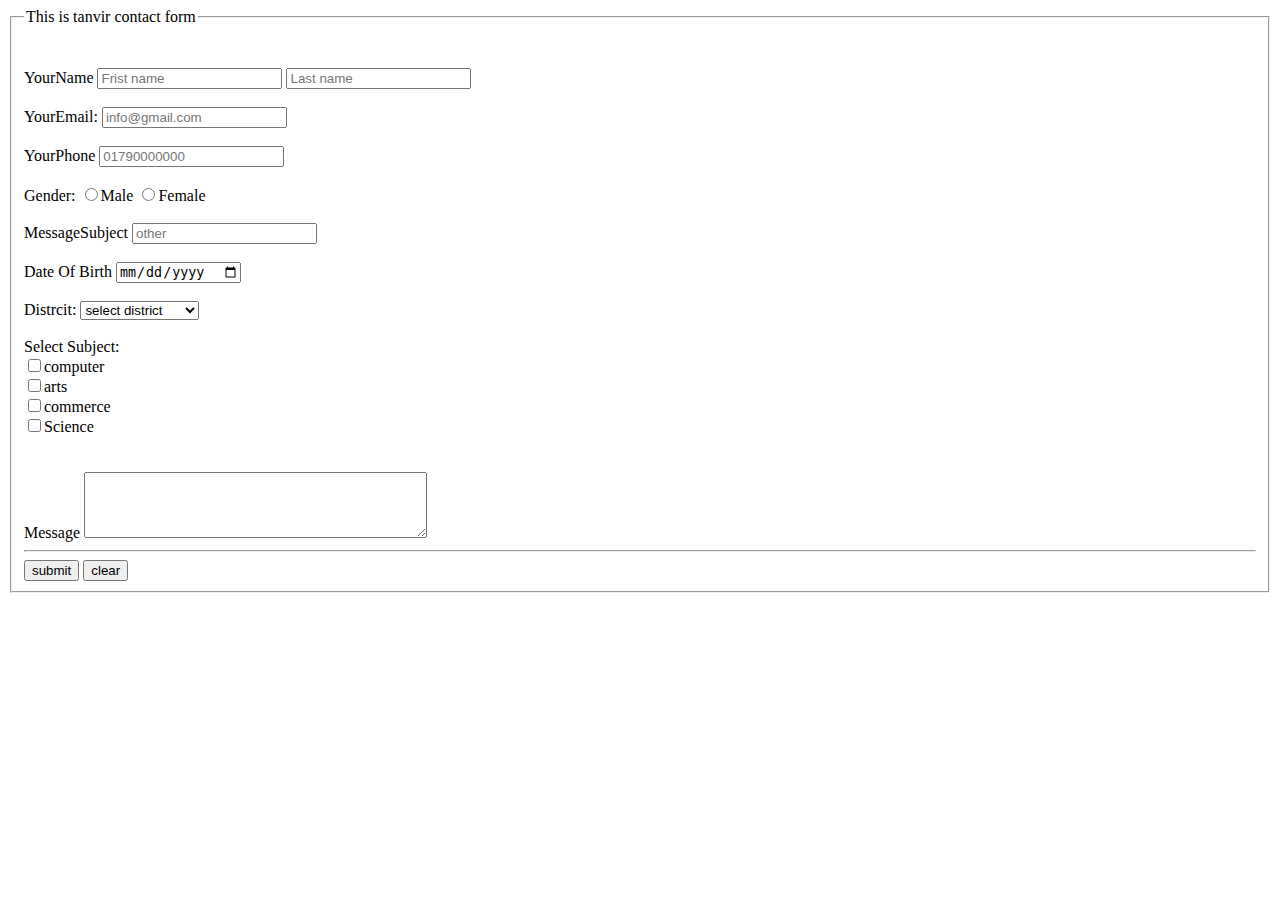
<file: button.html>
<!DOCTYPE html>
<html lang="en">

<head>
    <meta charset="UTF-8">
    <meta http-equiv="X-UA-Compatible" content="IE=edge">
    <meta name="viewport" content="width=device-width, initial-scale=1.0">
    <title>Document</title>
</head>

<body>
    <form action="This is my form">
        <fieldset>
            <legend>This is tanvir contact form</legend>
            <br><br>
            <label for="">YourName</label>
            <input type="text" name="Frist name" id="" placeholder="Frist name">
            <input type="text" name="Frist name" id="" placeholder="Last name">
            <br><br>
            <label for="">YourEmail:</label>
            <input type="text" name="Frist name" id="" placeholder="info@gmail.com">
            <br><br>
            <label for="">YourPhone</label>
            <input type="tel" name="Frist name" id="" placeholder="01790000000">
            <br><br>
            <label for="Gender">Gender:</label>
            <input type="radio" id="Male" name="Gender" value="Male">Male
            <input type="radio" id="Female" name="Gender" value="Female">Female
            <br><br>
            <label for="">MessageSubject</label>
            <input type="tel" name="Frist name" id="" placeholder="other">
            <br><br>
            <label for="">Date Of Birth</label>
            <input type="date" name="Frist name" id="">
            <br><br>
            <label for="">Distrcit:</label>
            <select name="" id="">
                <option value="">select district</option>
                <option value="">DHAKA</option>
                <option value="">CHOTTOGRAM</option>
                <option value="">NOAKHALI</option>
                <option value="">BARISAL</option>
            </select>
            <br><br>
            <label for="checkbox">Select Subject:</label><br>
            <input type="checkbox" name="" id="">computer <br>
            <input type="checkbox" name="" id="">arts<br>
            <input type="checkbox" name="" id="">commerce<br>
            <input type="checkbox" name="" id="">Science<br>
            <br><br>
            <label for="">Message</label>
            <textarea name="" id="" cols="40" rows="4"></textarea>
            <hr>
            <button type="submit">submit</button>
            <button type="submit">clear</button>
        </fieldset>
    </form>
</body>

</html>
</file>
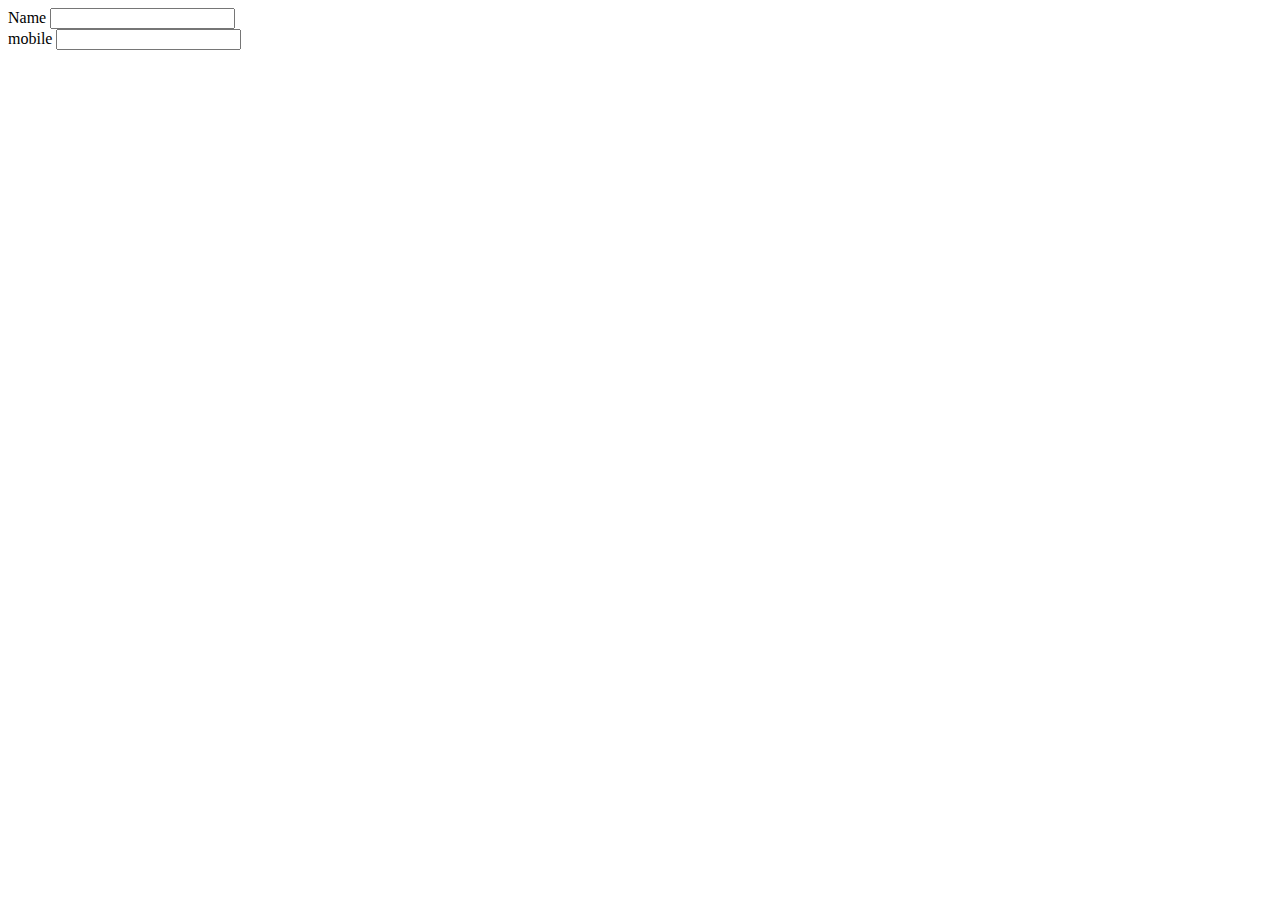
<file: form.html>
<!DOCTYPE html>
<html lang="en">
<head>
    <meta charset="UTF-8">
    <meta http-equiv="X-UA-Compatible" content="IE=edge">
    <meta name="viewport" content="width=device-width, initial-scale=1.0">
    <title>Document</title>
</head>
    <body>
        <label for="Name">Name</label>
        <input type="">
        <br>
        <!--  -->
        <label for="">mobile</label>
        <!--  -->
        <input type="text">
        <br>
        <!-- <label for="about">about</label>
        <input type="text"> -->
        
    </body>
</html>
</file>
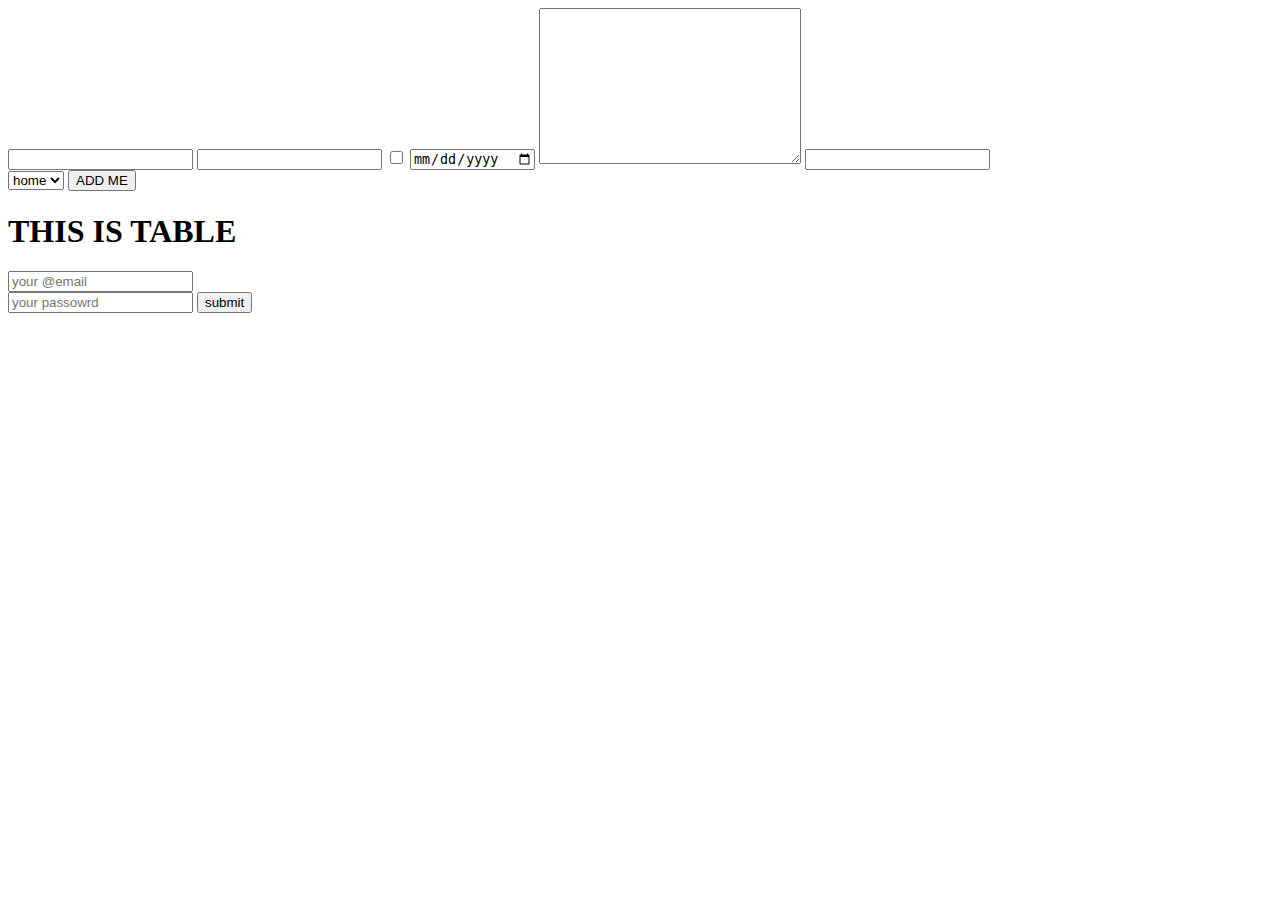
<file: p.html>
<!DOCTYPE html>
<html lang="en">
<head>
    <meta charset="UTF-8">
    <meta http-equiv="X-UA-Compatible" content="IE=edge">
    <meta name="viewport" content="width=device-width, initial-scale=1.0">
    <title>Document</title>
</head>
    <body>
            <div>
                <input type="text">
                <input type="password" name="" id="">
                <input type="checkbox" name="" id="">
                <input type="date" name="" id="">
                <textarea name="" id="" cols="30" rows="10"></textarea>
                <input type="number" name="" id="">
                </div>
            <div>
                <select name="" id="">
                    <option value="">home</option>
                    <option value="">home</option>
                    <option value="">home</option>
                    <option value="">home</option>
                    <option value="">home</option>
                </select>
                <button type="submit">ADD ME</button>
            </div>
            <H1>THIS IS TABLE</H1>
            <input type="text" placeholder="your @email"><br>
            <input type="text" placeholder="your passowrd">
            <button type="submit">submit</button>
                  
    </body>
</html>
</file>
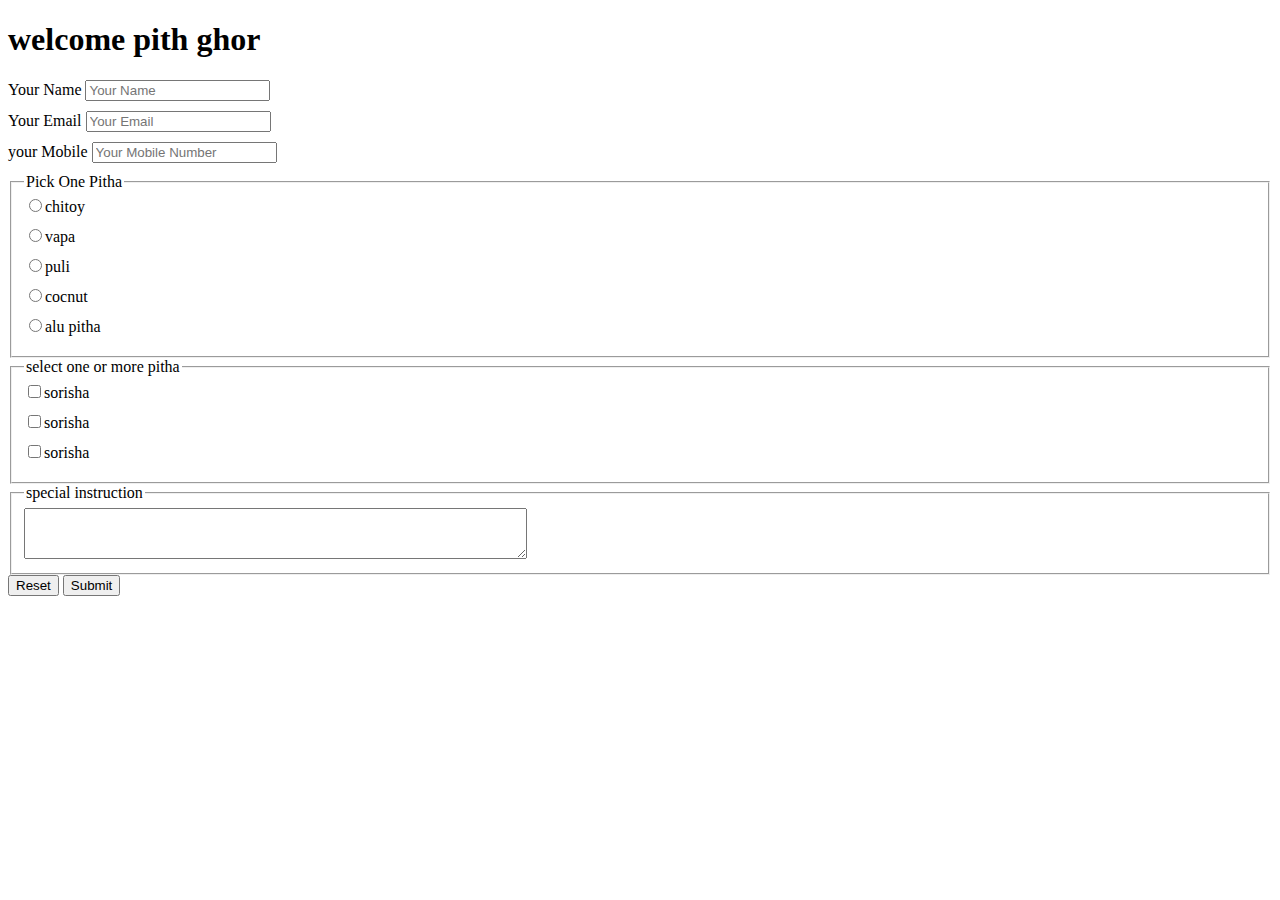
<file: pithe.html>
<!DOCTYPE html>
<html lang="en">
<head>
    <meta charset="UTF-8">
    <meta http-equiv="X-UA-Compatible" content="IE=edge">
    <meta name="viewport" content="width=device-width, initial-scale=1.0">
    <title>Document</title>
    <style>
        label{
            display: block;
            margin-bottom: 10px;
        }
    </style>
</head>
<body>
    <h1>welcome pith ghor</h1>
    <form action="">
        <label for="name">Your Name
            <input id="name" type="text" placeholder="Your Name">
        </label>
        <label for="name">Your Email
            <input id="Email" type="text" placeholder="Your Email">
        </label>
        <label for="name">your Mobile
            <input type="phone" placeholder="Your Mobile Number">
        </label>
        <fieldset>
            <legend>Pick One Pitha</legend>
            <label for="chitoy">
                <input type="radio" name="Pitha" id="chitoy">chitoy
            </label>
            <label for="chitoy">
                <input type="radio" name="Pitha" id="chitoy">vapa
            </label>
            <label for="chitoy">
                <input type="radio" name="Pitha" id="chitoy">puli
            </label>
            <label for="chitoy">
                <input type="radio" name="Pitha" id="chitoy">cocnut
            </label>
            <label for="chitoy">
                <input type="radio" name="Pitha" id="chitoy">alu pitha
            </label>
        </fieldset>
        <fieldset>
            <legend>select one or more pitha</legend>
            <label for="sorisha">
                <input type="checkbox" name="vorta" id="sorisha">sorisha
            </label>
            <label for="sorisha">
                <input type="checkbox" name="vorta" id="sorisha">sorisha
            </label>
            <label for="sorisha">
                <input type="checkbox" name="vorta" id="sorisha">sorisha
            </label>
        </fieldset>
        <fieldset>
            <legend>special instruction</legend>
            <textarea name="" id="" cols="60" rows="3"></textarea>
        </fieldset>
        <input type="reset" value="Reset">
        <input type="submit" value="Submit">
</body>
</html>
</file>
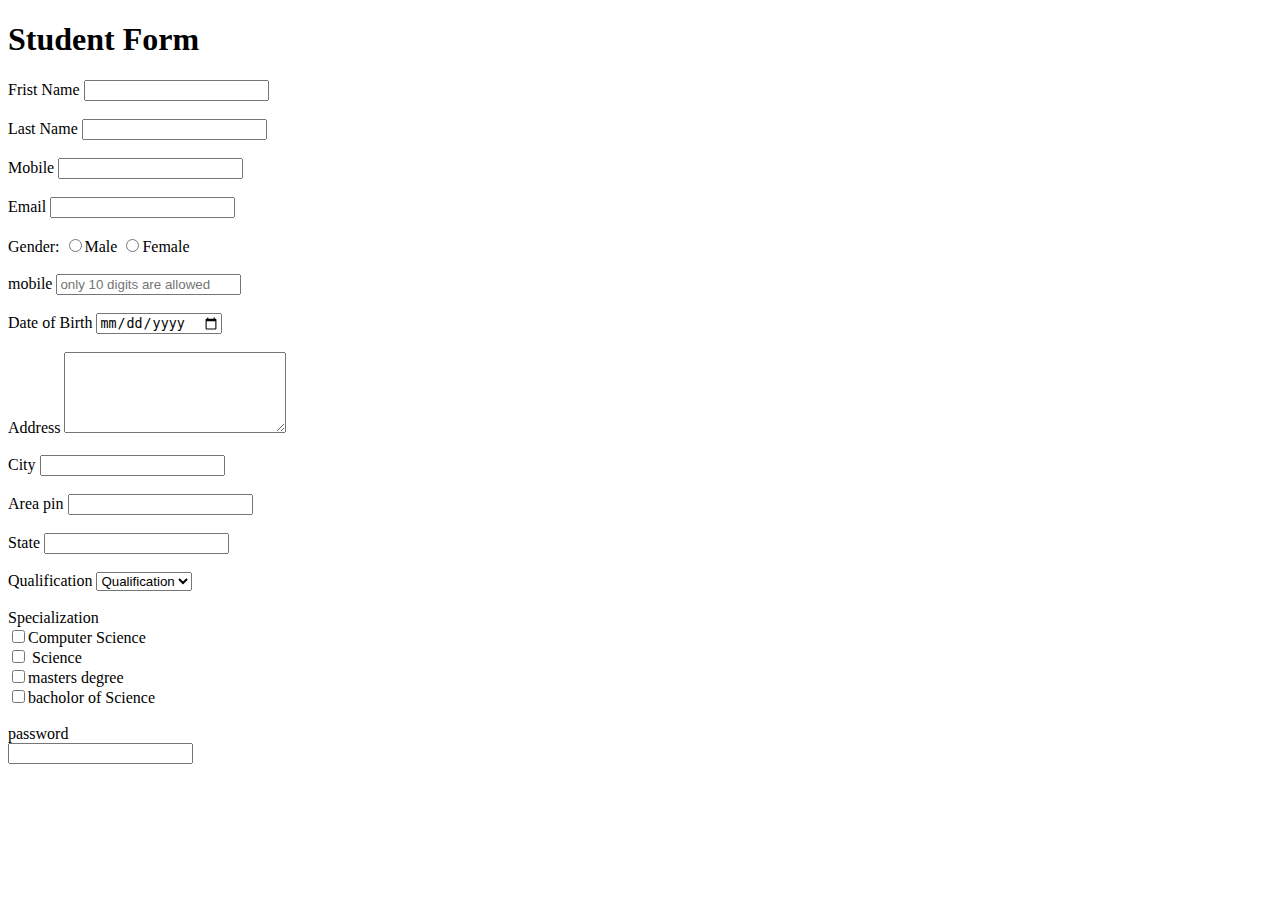
<file: practice.html>
<!DOCTYPE html>
<html lang="en">
<head>
    <meta charset="UTF-8">
    <meta http-equiv="X-UA-Compatible" content="IE=edge">
    <meta name="viewport" content="width=device-width, initial-scale=1.0">
    <title>Document</title>
</head>
<body>
    <div>
        <h1>Student Form</h1>
        <label for="Enter your Frist Name "> Frist Name</label>
        <input type="firstname">
    </div>
    <div>
      <br>  
        <label for="Enter your Frist Name "> Last Name</label>
        <input type="firstname">
    </div>
    <div>
        <br>
        <label for="Enter your Frist Name ">Mobile</label>
        <input type="firstname">
    </div>
    <div>
        <br>
        <label for="Enter your Frist Name ">Email</label>
        <input type="firstname">
    </div>
    <div>
        <br>
        <div>
            <label for="Gender:">Gender:</label>
            <input type="radio"id="male"name="Gender" value="male">Male
            <input type="radio"id="male"name="Gender" value="female">Female
        </div>
        <br>
       <div>
        <label for="mobile">mobile</label>
        <input type="tel" id="mobile" name="mobile" placeholder="only 10 digits are allowed">
       </div> 
    <br>
    <div>
        <label for="dob">Date of Birth</label>
        <input type="date" id="dob" name="dob">
    </div>
    <br>
    <div>
        <label for="dob">Address</label>
        <textarea name="" id="Address" cols="25" rows="5"></textarea>
    </div>
    <br>
    <div>
        <label for="dob">City</label>
        <input type="text">
    </div>
    <br>
    <div>
        <label for="dob">Area pin</label>
        <input type="text">
    </div>
    <br>
    <div>
        <label for="dob">State</label>
        <input type="text">
    </div>
    <br>
    <div>
        <label for="dob">Qualification</label>
        <select name="select qualification" id="Qualification">
            <option value="">Qualification</option>
            <option value="">mba</option>
            <option value="">cse</option>
            <option value="">primary</option>
            <option value="">secondary</option>
            <option value="">higher</option>
        </select>
    </div>
    <br>
    <div>
        <label for="dob">Specialization</label><br>
        <input type="checkbox" class="xyz" id="xyz" value="computer">Computer Science <br>
        <input type="checkbox" class="xyz" id="xyz" value="computer"> Science <br>
        <input type="checkbox" class="xyz" id="xyz" value="computer">masters degree <br>
        <input type="checkbox" class="xyz" id="xyz" value="computer">bacholor of Science <br>
    </div>
    <br>
    <div>
        <label for="dob">password</label><br>
        <input type="text">
    </div>
    </div>
</body>
</html>
</file>
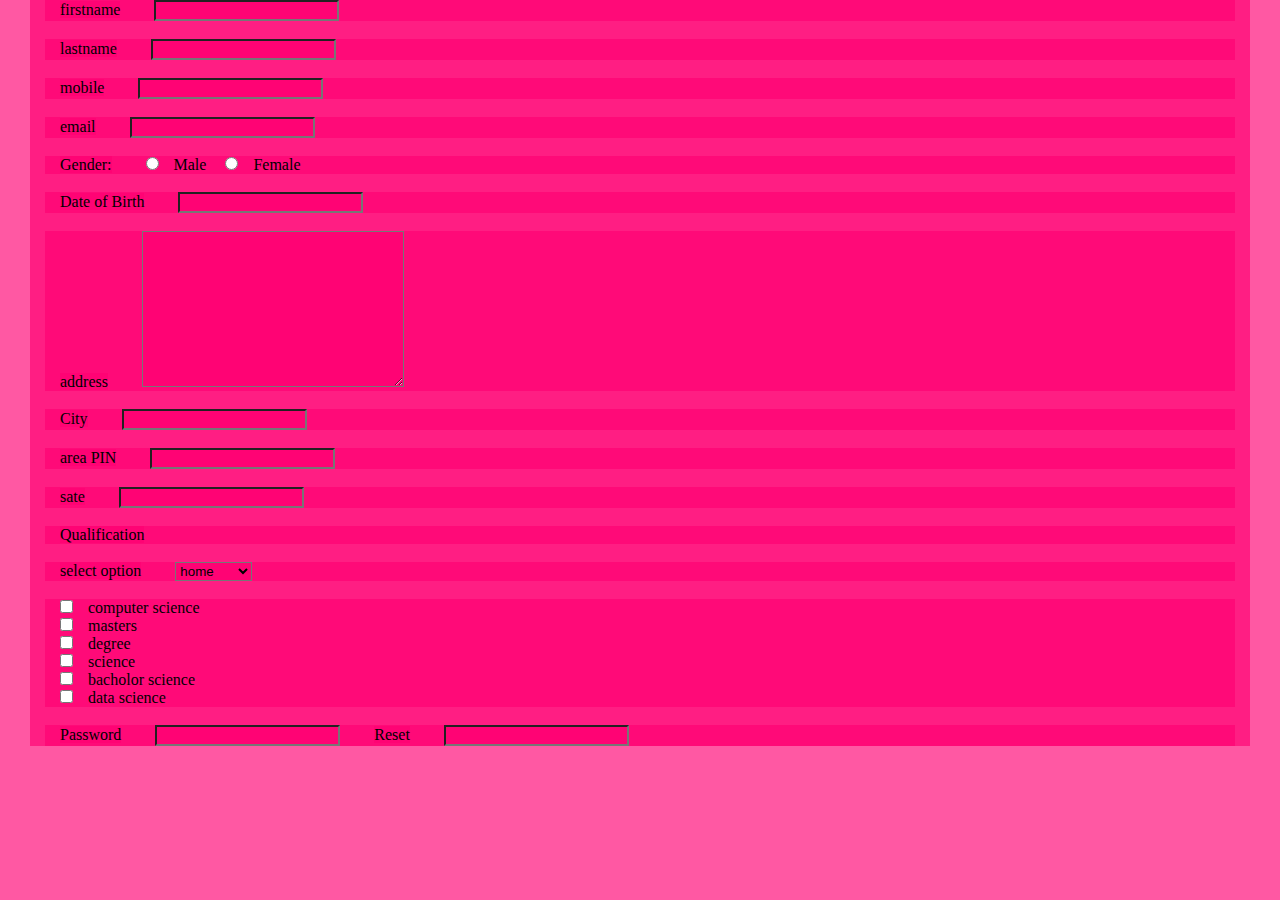
<file: practice2.html>
<!DOCTYPE html>
<html lang="en">
<head>
    <meta charset="UTF-8">
    <meta http-equiv="X-UA-Compatible" content="IE=edge">
    <meta name="viewport" content="width=device-width, initial-scale=1.0">
    <title>Document</title>
    <link rel="stylesheet" href="style2.css">
</head>
<body>
    <div >
        <label for="">firstname</label>
        <input type="text">
    </div>
    <br>
    <div>
        <label for="">lastname</label>
        <input type="text">
    </div>
    <br>
    <div>
        <label for="">mobile</label>
        <input type="text">
    </div>
    <br>
    <div>
        <label for="">email</label>
        <input type="text">
    </div>
    <br>
    <div>
        <label for="Gender">Gender:</label>
       
        <input type="radio" id="male" name="Gender" value="male"/>Male
        <input type="radio" id="Female" name="Gender" value="Female"/>Female
    </div>
    <br>
    <div>
        <label for="">Date of Birth</label>
        <input type="dob" id="dob" class="dob">
    </div>
    <br>
    <div>
        <label for="Address">address</label>
        <textarea name="Adress" id="" cols="30" rows="10"></textarea>
    </div>
    <br>
    <div>
        <label for="">City</label>
        <input type="text">
    </div>
    <br>
    <div>
        <label for="">area PIN</label>
        <input type="text">
    </div>
    <br>
    <div>
        <label for="">sate</label>
        <input type="text">
    </div>
    <br>
    <div>
    <label for="">Qualification</label>
    </div>
    <br>
    <div>
        <label for="">select option</label>
        <select name="" id="">
        <option value="">home </option>
        <option value="">about</option>
        <option value="">contact</option>
        <option value="">blog</option>
        <option value="">articale</option>
        <option value="">feedback</option>
        </select>
    </div>
    <br>
    <div>
        <input type="checkbox" id="" class="" value="">computer science <br>
        <input type="checkbox" id="" class="" value="">masters <br>
        <input type="checkbox" id="" class="" value="">degree <br>
        <input type="checkbox" id="" class="" value="">science <br>
        <input type="checkbox" id="" class="" value="">bacholor science <br>
        <input type="checkbox" id="" class="" value="">data science <br>
    </div>
    <br>
    <div>
        <label for="">Password</label>
        <input type="text"> 
        <label for="">Reset</label>
        <input type="text">
    </div>
</body>
</html>
</file>
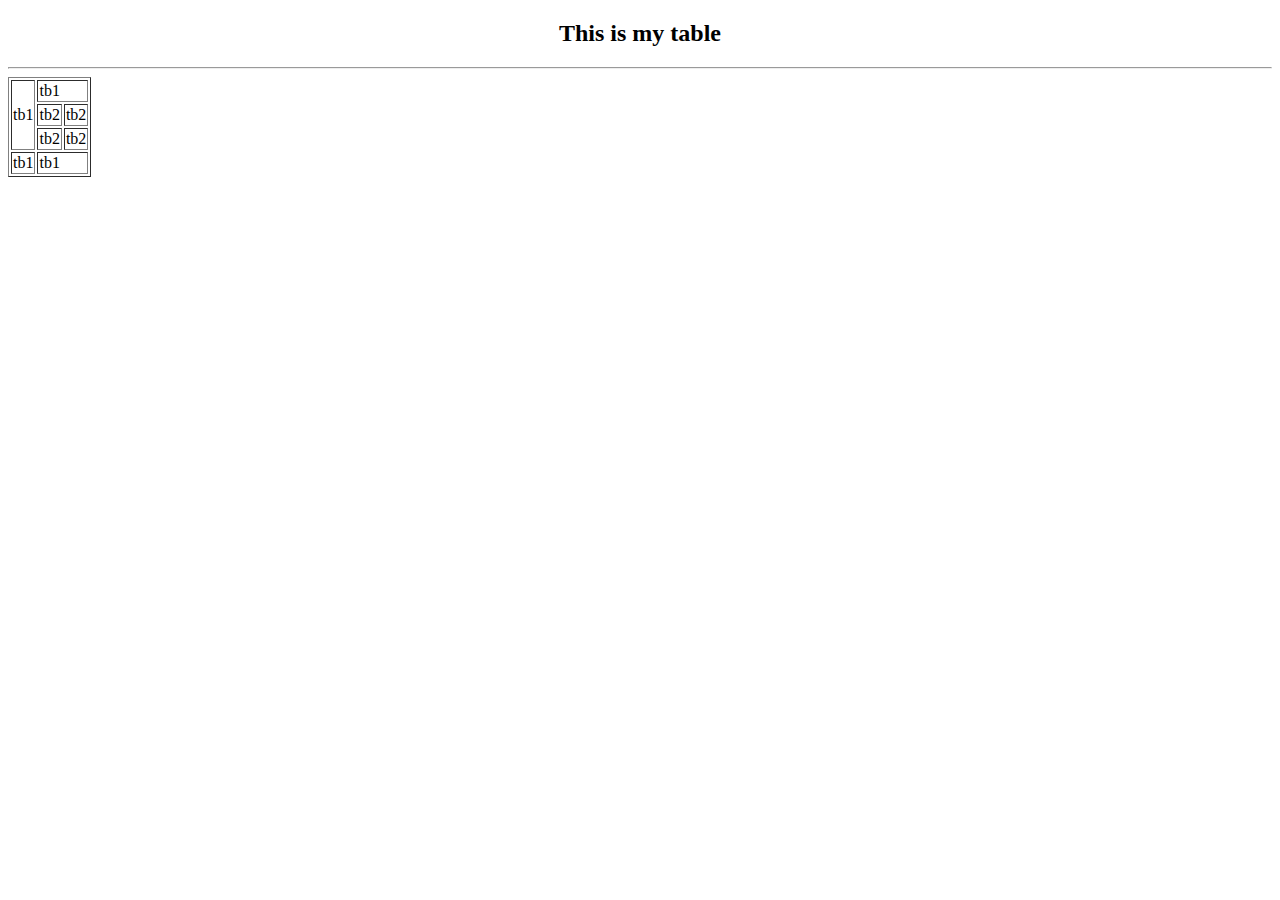
<file: table-1.html>
<!DOCTYPE html>
<html lang="en">
<head>
    <meta charset="UTF-8">
    <meta http-equiv="X-UA-Compatible" content="IE=edge">
    <meta name="viewport" content="width=device-width, initial-scale=1.0">
    <title>this is my table</title>
</head>
<body>
    <h2 align="center">This is my table</h2>
    <hr>
    <!-- <table border="1px">
        <tr>
            <td rowspan="2">Name</td>
            <td colspan="2">contact number</td>
            <td colspan="2">Address</td>
        </tr>
        <tr>
            <td>Mobile number</td>
            <td>office number</td>
            <td>contact number</td>
            <td>phone</td>
        </tr>
        
        <tr>
            <td>Tanvir</td>
            <td>01790800605</td>
            <td>01635737248</td>
            <td>chittagong</td>
            <td>dhaka</td>
        </tr>
    </table> -->
<table border="1px">
<tr>
    <td rowspan="3">tb1</td>
    <td colspan="2">tb1</td>
</tr>
<tr>
    <td>tb2</td>
    <td>tb2</td>
</tr>
<tr>
    
    <td>tb2</td>
    <td>tb2</td>
</tr>
<tr>
    <td>tb1</td>
    <td colspan="2">tb1</td>
    
</tr>
</table>
</body>
</html>
</file>
<file: style2.css>
*{
    margin: auto 15px;
    padding: auto 0;
    background-color: rgba(255, 0, 115, 0.656);

}
</file>
